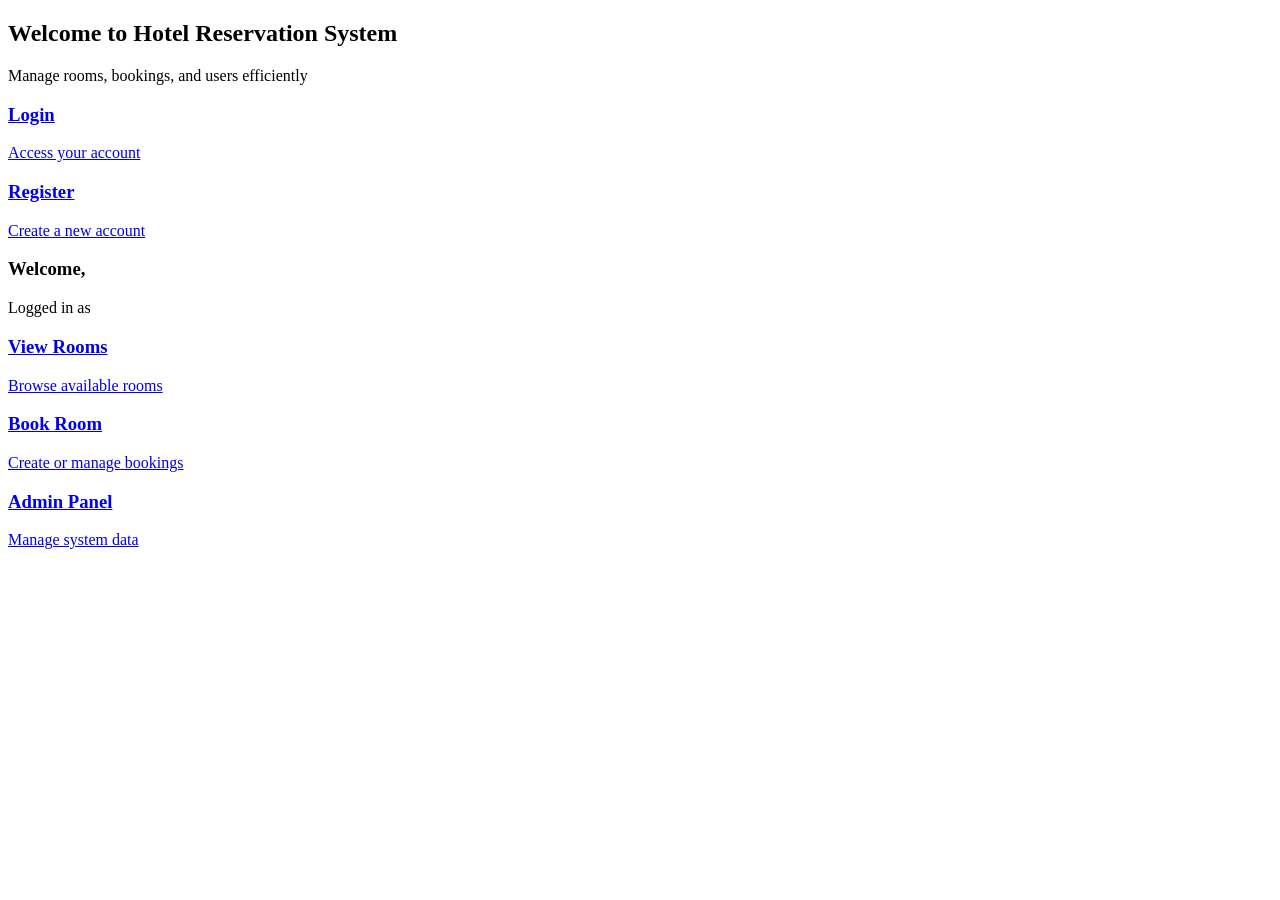
<file: src/main/resources/templates/index.html>
<!DOCTYPE html>
<html xmlns:th="http://www.thymeleaf.org"
      th:replace="layout :: layout(~{::title}, ~{::section})">

<head>
    <title>Home</title>
</head>

<section>

    <div class="max-w-7xl mx-auto px-6 pt-10 pb-8">
        <h2 class="text-4xl font-bold text-white mb-2"
            style="font-family: 'Georgia', serif;">
            Welcome to Hotel Reservation System
        </h2>
        <p class="text-gray-200" style="font-family: 'Georgia', serif;">
            Manage rooms, bookings, and users efficiently
        </p>
    </div>

    <div class="max-w-7xl mx-auto px-6 pb-16">
        <div class="grid grid-cols-1 md:grid-cols-2 lg:grid-cols-3 gap-6">

            <a th:if="${session.user == null}" href="/login"
               class="bg-white bg-opacity-10 backdrop-blur-md border border-white border-opacity-20 p-6 rounded-xl shadow-lg hover:bg-opacity-20 transition block">
                <h3 class="text-xl font-semibold mb-2 text-white" style="font-family: 'Georgia', serif;">Login</h3>
                <p class="text-gray-300" style="font-family: 'Georgia', serif;">Access your account</p>
            </a>

            <a th:if="${session.user == null}" href="/register"
               class="bg-white bg-opacity-10 backdrop-blur-md border border-white border-opacity-20 p-6 rounded-xl shadow-lg hover:bg-opacity-20 transition block">
                <h3 class="text-xl font-semibold mb-2 text-white" style="font-family: 'Georgia', serif;">Register</h3>
                <p class="text-gray-300" style="font-family: 'Georgia', serif;">Create a new account</p>
            </a>

            <div th:if="${session.user != null}"
                 class="bg-white bg-opacity-10 backdrop-blur-md border border-white border-opacity-20 p-6 rounded-xl shadow-lg">
                <h3 class="text-xl font-semibold mb-2 text-white" style="font-family: 'Georgia', serif;">
                    Welcome, <span th:text="${session.user.name}"></span>
                </h3>
                <p class="text-gray-300" style="font-family: 'Georgia', serif;">
                    Logged in as <span th:text="${session.user.role}"></span>
                </p>
            </div>

            <a href="/rooms"
               class="bg-white bg-opacity-10 backdrop-blur-md border border-white border-opacity-20 p-6 rounded-xl shadow-lg hover:bg-opacity-20 transition block">
                <h3 class="text-xl font-semibold mb-2 text-white" style="font-family: 'Georgia', serif;">View Rooms</h3>
                <p class="text-gray-300" style="font-family: 'Georgia', serif;">Browse available rooms</p>
            </a>

            <a href="/booking"
               class="bg-white bg-opacity-10 backdrop-blur-md border border-white border-opacity-20 p-6 rounded-xl shadow-lg hover:bg-opacity-20 transition block">
                <h3 class="text-xl font-semibold mb-2 text-white" style="font-family: 'Georgia', serif;">Book Room</h3>
                <p class="text-gray-300" style="font-family: 'Georgia', serif;">Create or manage bookings</p>
            </a>

            <a href="/admin"
               class="bg-white bg-opacity-10 backdrop-blur-md border border-white border-opacity-20 p-6 rounded-xl shadow-lg hover:bg-opacity-20 transition block">
                <h3 class="text-xl font-semibold mb-2 text-white" style="font-family: 'Georgia', serif;">Admin Panel</h3>
                <p class="text-gray-300" style="font-family: 'Georgia', serif;">Manage system data</p>
            </a>

        </div>
    </div>

</section>
</html>
</file>
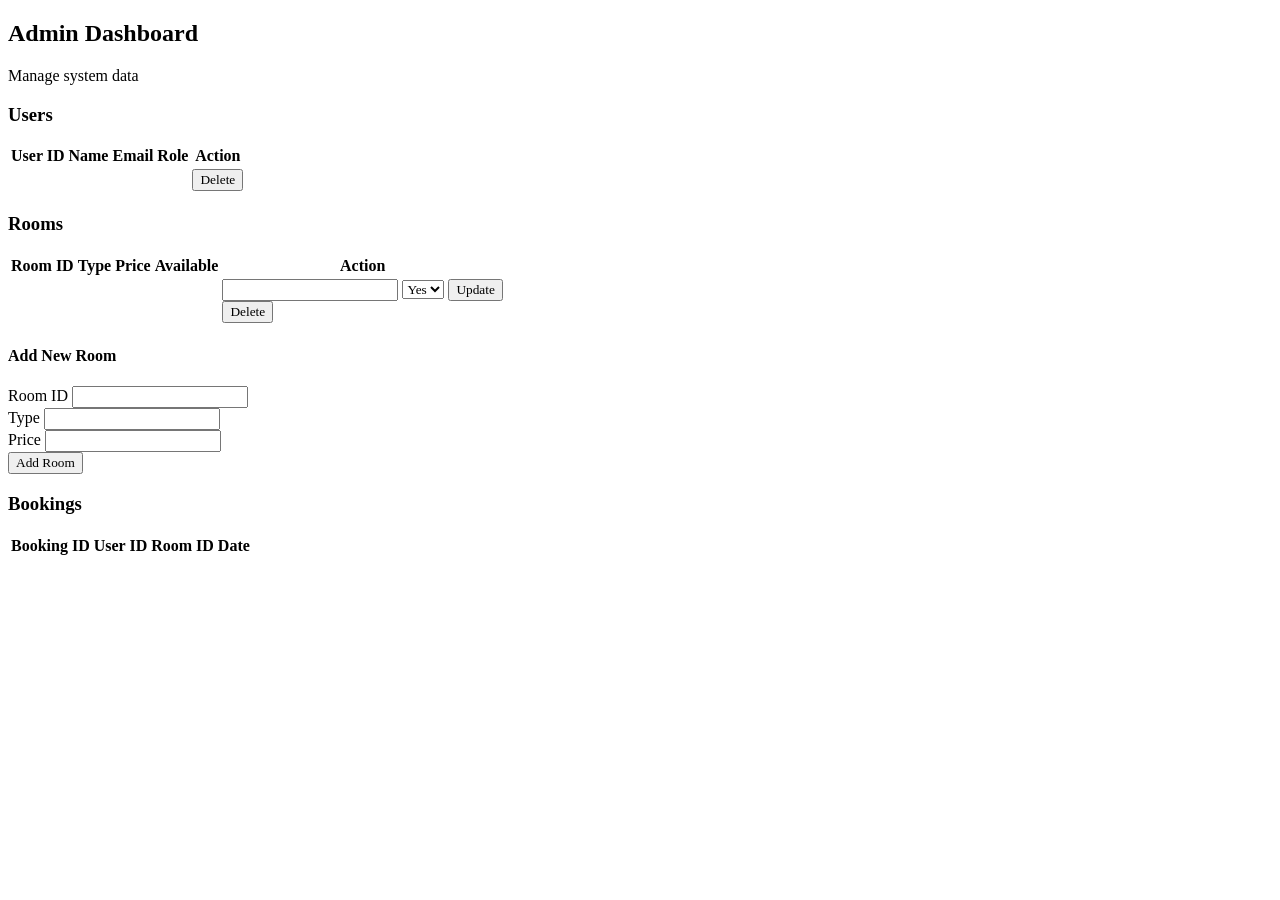
<file: src/main/resources/templates/admin.html>
<!DOCTYPE html>
<html xmlns:th="http://www.thymeleaf.org"
      th:replace="layout :: layout(~{::title}, ~{::section})">

<head>
    <title>Admin Panel</title>
</head>

<section>

    <div class="max-w-7xl mx-auto px-6 pt-10 pb-8">
        <h2 class="text-3xl font-bold text-white" style="font-family: 'Georgia', serif;">Admin Dashboard</h2>
        <p class="text-gray-300" style="font-family: 'Georgia', serif;">Manage system data</p>
    </div>

    <div class="max-w-7xl mx-auto px-6 pb-16">

        <!-- USERS TABLE -->
        <div class="bg-white bg-opacity-10 backdrop-blur-md border border-white border-opacity-20 p-6 rounded-xl shadow-lg mb-10">
            <h3 class="text-xl font-semibold mb-4 text-white" style="font-family: 'Georgia', serif;">Users</h3>

            <table class="w-full text-left" style="font-family: 'Georgia', serif;">
                <thead class="bg-white bg-opacity-10">
                <tr>
                    <th class="p-3">User ID</th>
                    <th class="p-3">Name</th>
                    <th class="p-3">Email</th>
                    <th class="p-3">Role</th>
                    <th class="p-3">Action</th>
                </tr>
                </thead>
                <tbody>
                <tr th:each="user : ${users}"
                    class="border-b border-white border-opacity-10 hover:bg-white hover:bg-opacity-5 transition">
                    <td class="p-3" th:text="${user.userId}"></td>
                    <td class="p-3" th:text="${user.name}"></td>
                    <td class="p-3" th:text="${user.email}"></td>
                    <td class="p-3" th:text="${user.role}"></td>
                    <td class="p-3">
                        <form method="post" action="/admin/users/delete">
                            <input type="hidden" name="userId" th:value="${user.userId}">
                            <button class="bg-red-600 hover:bg-red-700 px-3 py-1 rounded transition"
                                    style="font-family: 'Georgia', serif;">
                                Delete
                            </button>
                        </form>
                    </td>
                </tr>
                </tbody>
            </table>
        </div>

        <!-- ROOMS TABLE -->
        <div class="bg-white bg-opacity-10 backdrop-blur-md border border-white border-opacity-20 p-6 rounded-xl shadow-lg mb-10">
            <h3 class="text-xl font-semibold mb-4 text-white" style="font-family: 'Georgia', serif;">Rooms</h3>

            <table class="w-full text-left mb-6" style="font-family: 'Georgia', serif;">
                <thead class="bg-white bg-opacity-10">
                <tr>
                    <th class="p-3">Room ID</th>
                    <th class="p-3">Type</th>
                    <th class="p-3">Price</th>
                    <th class="p-3">Available</th>
                    <th class="p-3">Action</th>
                </tr>
                </thead>
                <tbody>
                <tr th:each="room : ${rooms}"
                    class="border-b border-white border-opacity-10 hover:bg-white hover:bg-opacity-5 transition">
                    <td class="p-3" th:text="${room.roomId}"></td>
                    <td class="p-3" th:text="${room.type}"></td>
                    <td class="p-3" th:text="${room.price}"></td>
                    <td class="p-3" th:text="${room.available} ? 'Yes' : 'No'"></td>
                    <td class="p-3">
                        <div class="flex gap-2 items-center">
                            <form method="post" action="/admin/rooms/update" class="flex gap-1 items-center">
                                <input type="hidden" name="roomId" th:value="${room.roomId}">
                                <input type="number" step="0.01" name="price" th:value="${room.price}"
                                       style="font-family: 'Georgia', serif;"
                                       class="w-20 p-1 rounded bg-white bg-opacity-10 border border-white border-opacity-20 text-white">
                                <select name="available"
                                        style="font-family: 'Georgia', serif;"
                                        class="p-1 rounded bg-white bg-opacity-10 border border-white border-opacity-20 text-white">
                                    <option value="true" class="bg-gray-800" th:selected="${room.available}">Yes</option>
                                    <option value="false" class="bg-gray-800" th:selected="${!room.available}">No</option>
                                </select>
                                <button class="bg-blue-600 hover:bg-blue-700 px-3 py-1 rounded transition"
                                        style="font-family: 'Georgia', serif;">
                                    Update
                                </button>
                            </form>
                            <form method="post" action="/admin/rooms/delete">
                                <input type="hidden" name="roomId" th:value="${room.roomId}">
                                <button class="bg-red-600 hover:bg-red-700 px-3 py-1 rounded transition"
                                        style="font-family: 'Georgia', serif;">
                                    Delete
                                </button>
                            </form>
                        </div>
                    </td>
                </tr>
                </tbody>
            </table>

            <!-- ADD ROOM FORM -->
            <div class="bg-white bg-opacity-10 border border-white border-opacity-20 p-4 rounded-lg">
                <h4 class="text-lg font-semibold mb-3 text-white" style="font-family: 'Georgia', serif;">Add New Room</h4>
                <form method="post" action="/admin/rooms/add" class="flex flex-wrap gap-3 items-end">

                    <div>
                        <label class="block text-sm text-gray-300 mb-1" style="font-family: 'Georgia', serif;">Room ID</label>
                        <input type="text" name="roomId" required
                               style="font-family: 'Georgia', serif;"
                               class="p-2 rounded bg-white bg-opacity-10 border border-white border-opacity-20 text-white">
                    </div>

                    <div>
                        <label class="block text-sm text-gray-300 mb-1" style="font-family: 'Georgia', serif;">Type</label>
                        <input type="text" name="type" required
                               style="font-family: 'Georgia', serif;"
                               class="p-2 rounded bg-white bg-opacity-10 border border-white border-opacity-20 text-white">
                    </div>

                    <div>
                        <label class="block text-sm text-gray-300 mb-1" style="font-family: 'Georgia', serif;">Price</label>
                        <input type="number" step="0.01" name="price" required
                               style="font-family: 'Georgia', serif;"
                               class="p-2 rounded bg-white bg-opacity-10 border border-white border-opacity-20 text-white">
                    </div>

                    <button class="bg-green-600 hover:bg-green-700 px-4 py-2 rounded transition"
                            style="font-family: 'Georgia', serif;">
                        Add Room
                    </button>

                </form>
            </div>
        </div>

        <!-- BOOKINGS TABLE -->
        <div class="bg-white bg-opacity-10 backdrop-blur-md border border-white border-opacity-20 p-6 rounded-xl shadow-lg">
            <h3 class="text-xl font-semibold mb-4 text-white" style="font-family: 'Georgia', serif;">Bookings</h3>

            <table class="w-full text-left" style="font-family: 'Georgia', serif;">
                <thead class="bg-white bg-opacity-10">
                <tr>
                    <th class="p-3">Booking ID</th>
                    <th class="p-3">User ID</th>
                    <th class="p-3">Room ID</th>
                    <th class="p-3">Date</th>
                </tr>
                </thead>
                <tbody>
                <tr th:each="booking : ${bookings}"
                    class="border-b border-white border-opacity-10 hover:bg-white hover:bg-opacity-5 transition">
                    <td class="p-3" th:text="${booking.bookingId}"></td>
                    <td class="p-3" th:text="${booking.userId}"></td>
                    <td class="p-3" th:text="${booking.roomId}"></td>
                    <td class="p-3" th:text="${booking.date}"></td>
                </tr>
                </tbody>
            </table>
        </div>

    </div>

</section>
</html>
</file>
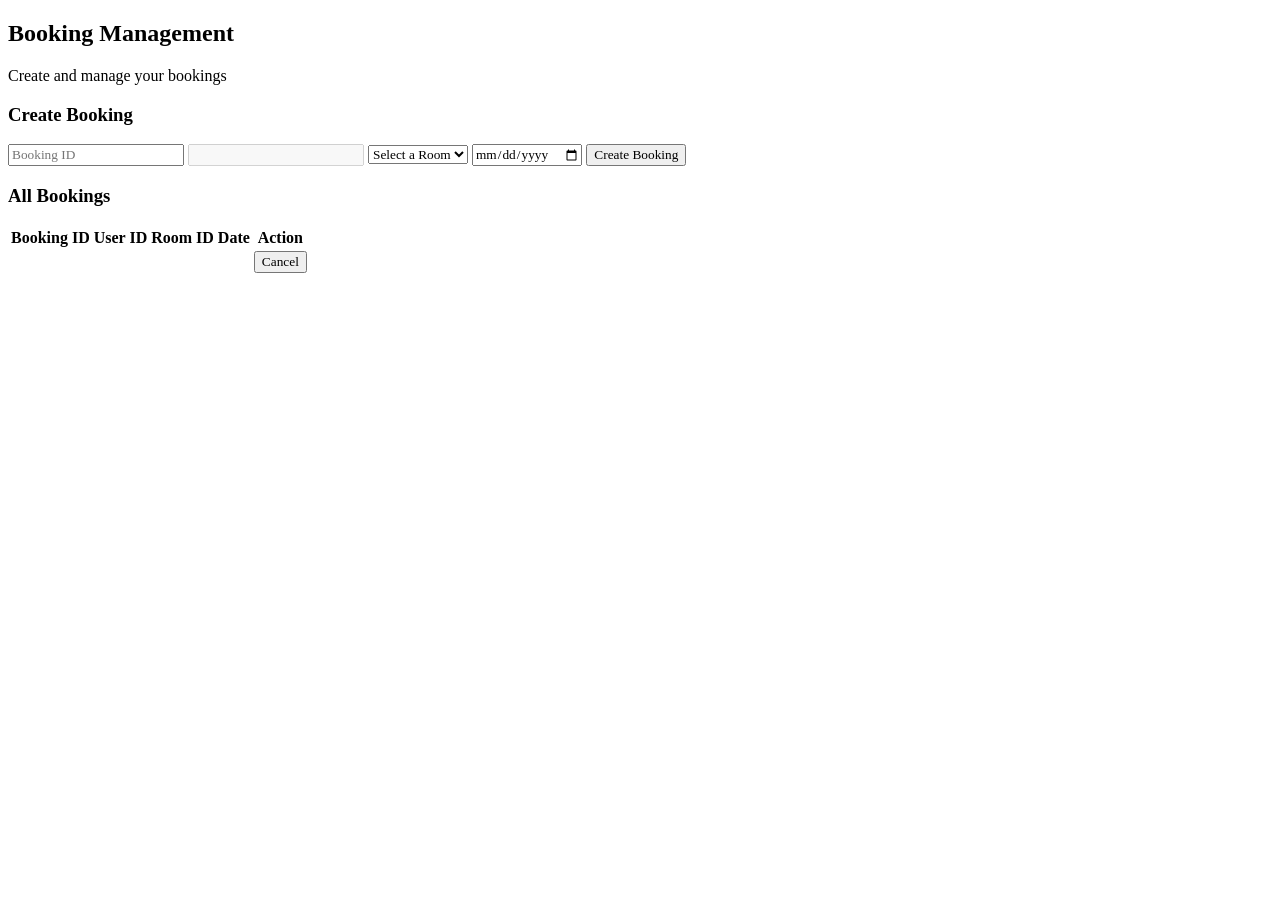
<file: src/main/resources/templates/bookings.html>
<!DOCTYPE html>
<html xmlns:th="http://www.thymeleaf.org"
      th:replace="layout :: layout(~{::title}, ~{::section})">

<head>
    <title>Booking</title>
</head>

<section>

    <div class="max-w-7xl mx-auto px-6 pt-10 pb-8">
        <h2 class="text-3xl font-bold text-white" style="font-family: 'Georgia', serif;">Booking Management</h2>
        <p class="text-gray-300" style="font-family: 'Georgia', serif;">Create and manage your bookings</p>
    </div>

    <div class="max-w-7xl mx-auto px-6 pb-16">

        <!-- CREATE BOOKING FORM -->
        <div class="bg-white bg-opacity-10 backdrop-blur-md border border-white border-opacity-20 p-6 rounded-xl shadow-lg mb-10">
            <h3 class="text-xl font-semibold mb-4 text-white" style="font-family: 'Georgia', serif;">Create Booking</h3>

            <form method="post" action="/booking/create" class="grid grid-cols-1 md:grid-cols-2 gap-4">

                <input type="text" name="bookingId" placeholder="Booking ID" required
                       style="font-family: 'Georgia', serif;"
                       class="p-3 rounded-lg bg-white bg-opacity-10 border border-white border-opacity-20 text-white placeholder-gray-300 focus:outline-none focus:ring-2 focus:ring-white focus:ring-opacity-40">

                <input type="hidden" name="userId" th:value="${currentUserId}">
                <input type="text" th:value="${currentUserId}" disabled
                       style="font-family: 'Georgia', serif;"
                       class="p-3 rounded-lg bg-white bg-opacity-5 border border-white border-opacity-10 text-gray-400 cursor-not-allowed">

                <select name="roomId" required
                        style="font-family: 'Georgia', serif;"
                        class="p-3 rounded-lg bg-white bg-opacity-10 border border-white border-opacity-20 text-white focus:outline-none focus:ring-2 focus:ring-white focus:ring-opacity-40">
                    <option value="" disabled selected class="bg-gray-800">Select a Room</option>
                    <th:block th:each="room : ${availableRooms}">
                        <option th:value="${room.roomId}" class="bg-gray-800"
                                th:text="${room.roomId} + ' — ' + ${room.type} + ' ($' + ${room.price} + ')'">
                        </option>
                    </th:block>
                </select>

                <input type="date" name="date" required
                       style="font-family: 'Georgia', serif;"
                       class="p-3 rounded-lg bg-white bg-opacity-10 border border-white border-opacity-20 text-white focus:outline-none focus:ring-2 focus:ring-white focus:ring-opacity-40">

                <button type="submit"
                        style="font-family: 'Georgia', serif;"
                        class="col-span-1 md:col-span-2 bg-blue-600 hover:bg-blue-700 p-3 rounded-lg font-semibold transition">
                    Create Booking
                </button>

            </form>
        </div>

        <!-- VIEW BOOKINGS -->
        <div class="bg-white bg-opacity-10 backdrop-blur-md border border-white border-opacity-20 p-6 rounded-xl shadow-lg">
            <h3 class="text-xl font-semibold mb-4 text-white" style="font-family: 'Georgia', serif;">All Bookings</h3>

            <table class="w-full text-left" style="font-family: 'Georgia', serif;">
                <thead class="bg-white bg-opacity-10">
                <tr>
                    <th class="p-3">Booking ID</th>
                    <th class="p-3">User ID</th>
                    <th class="p-3">Room ID</th>
                    <th class="p-3">Date</th>
                    <th class="p-3">Action</th>
                </tr>
                </thead>
                <tbody>
                <tr th:each="booking : ${bookings}"
                    class="border-b border-white border-opacity-10 hover:bg-white hover:bg-opacity-5 transition">
                    <td class="p-3" th:text="${booking.bookingId}"></td>
                    <td class="p-3" th:text="${booking.userId}"></td>
                    <td class="p-3" th:text="${booking.roomId}"></td>
                    <td class="p-3" th:text="${booking.date}"></td>
                    <td class="p-3">
                        <form method="post" action="/booking/cancel">
                            <input type="hidden" name="bookingId" th:value="${booking.bookingId}">
                            <button class="bg-red-600 hover:bg-red-700 px-3 py-1 rounded transition"
                                    style="font-family: 'Georgia', serif;">
                                Cancel
                            </button>
                        </form>
                    </td>
                </tr>
                </tbody>
            </table>
        </div>

    </div>

</section>
</html>
</file>
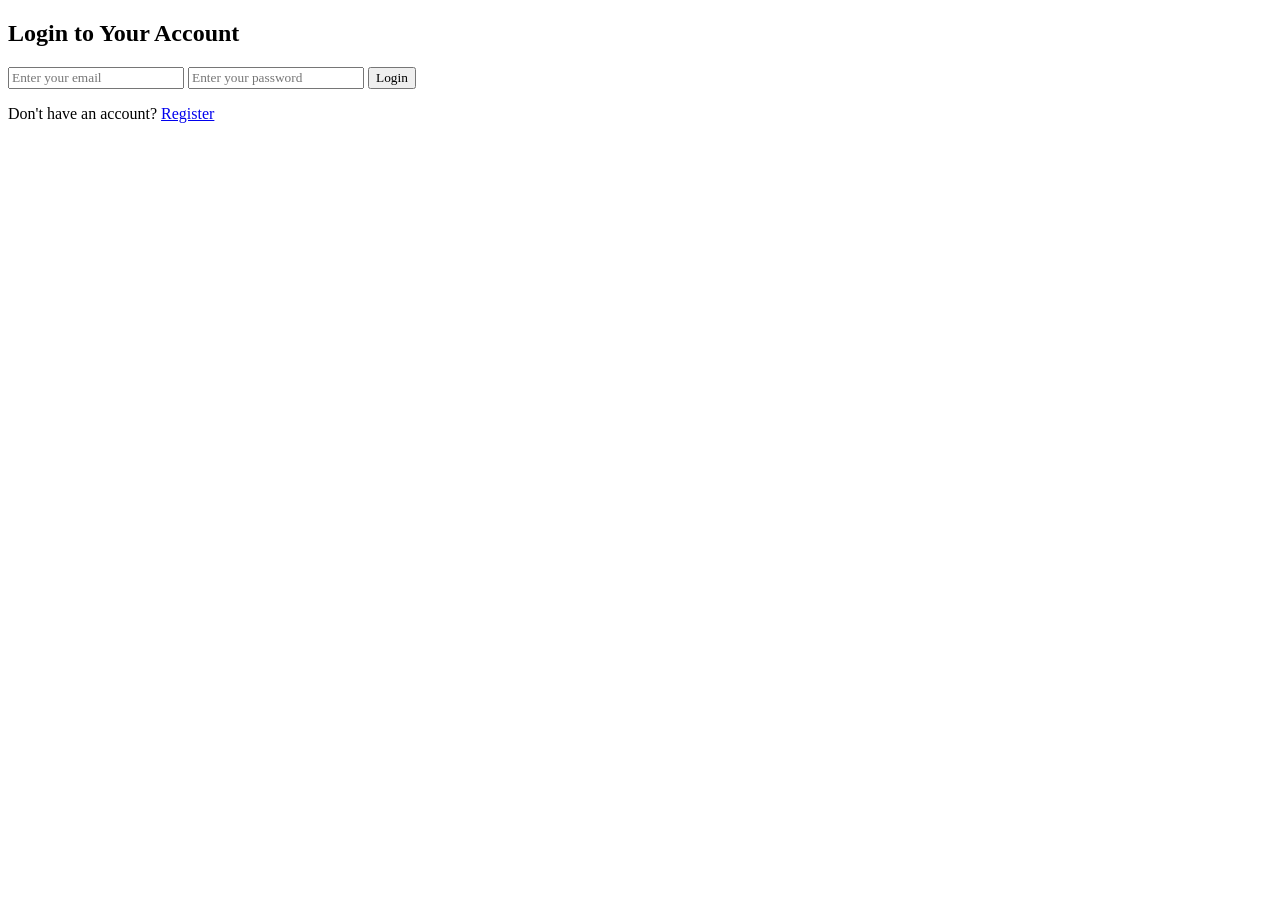
<file: src/main/resources/templates/login.html>
<!DOCTYPE html>
<html xmlns:th="http://www.thymeleaf.org/"
      th:replace="layout :: layout(~{::title}, ~{::section})">

<head>
    <title>Login</title>
</head>

<section class="flex justify-center items-center min-h-[70vh]">

    <div class="bg-white bg-opacity-10 backdrop-blur-md border border-white border-opacity-20 p-8 rounded-xl shadow-lg w-full max-w-md">

        <h2 class="text-2xl font-bold text-center mb-6 text-white"
            style="font-family: 'Georgia', serif;">
            Login to Your Account
        </h2>

        <div th:if="${error}"
             class="bg-red-500 bg-opacity-70 text-white p-3 rounded mb-4 text-center"
             style="font-family: 'Georgia', serif;">
            <span th:text="${error}"></span>
        </div>

        <form method="post" action="/login" class="space-y-4">

            <input type="text" name="email" placeholder="Enter your email" required
                   style="font-family: 'Georgia', serif;"
                   class="w-full p-3 rounded-lg bg-white bg-opacity-10 border border-white border-opacity-20 text-white placeholder-gray-300 focus:outline-none focus:ring-2 focus:ring-white focus:ring-opacity-40">

            <input type="password" name="password" placeholder="Enter your password" required
                   style="font-family: 'Georgia', serif;"
                   class="w-full p-3 rounded-lg bg-white bg-opacity-10 border border-white border-opacity-20 text-white placeholder-gray-300 focus:outline-none focus:ring-2 focus:ring-white focus:ring-opacity-40">

            <button type="submit"
                    style="font-family: 'Georgia', serif;"
                    class="w-full bg-blue-600 hover:bg-blue-700 p-3 rounded-lg font-semibold transition">
                Login
            </button>

        </form>

        <p class="text-gray-300 text-center mt-4" style="font-family: 'Georgia', serif;">
            Don't have an account?
            <a href="/register" class="text-white hover:underline">Register</a>
        </p>

    </div>

</section>
</html>
</file>
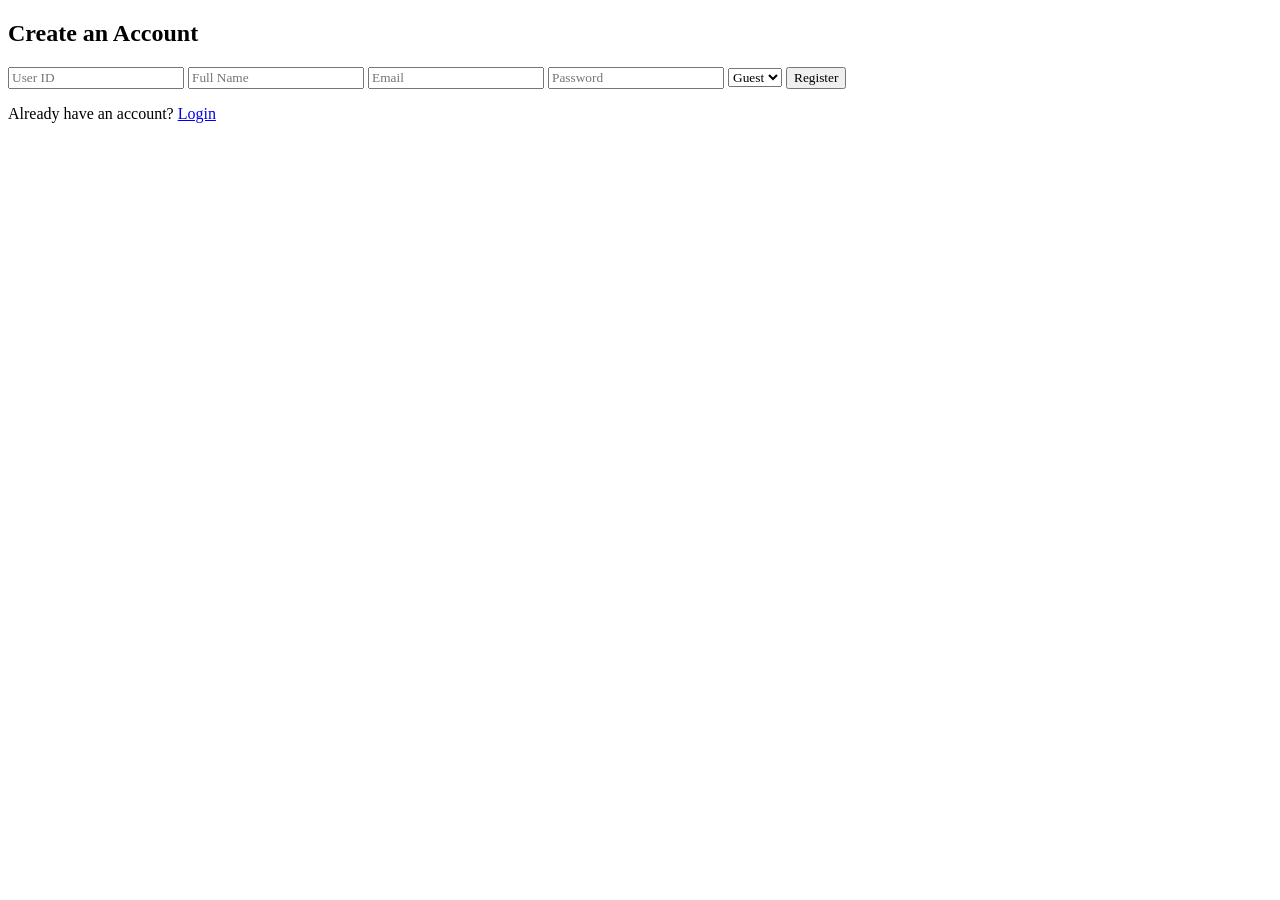
<file: src/main/resources/templates/register.html>
<!DOCTYPE html>
<html xmlns:th="http://www.thymeleaf.org"
      th:replace="layout :: layout(~{::title}, ~{::section})">

<head>
  <title>Register</title>
</head>

<section class="flex justify-center items-center min-h-[70vh]">

  <div class="bg-white bg-opacity-10 backdrop-blur-md border border-white border-opacity-20 p-8 rounded-xl shadow-lg w-full max-w-md">

    <h2 class="text-2xl font-bold text-center mb-6 text-white"
        style="font-family: 'Georgia', serif;">
      Create an Account
    </h2>

    <div th:if="${error}"
         class="bg-red-500 bg-opacity-70 text-white p-3 rounded mb-4 text-center"
         style="font-family: 'Georgia', serif;">
      <span th:text="${error}"></span>
    </div>

    <form method="post" action="/register" class="space-y-4">

      <input type="text" name="userId" placeholder="User ID" required
             style="font-family: 'Georgia', serif;"
             class="w-full p-3 rounded-lg bg-white bg-opacity-10 border border-white border-opacity-20 text-white placeholder-gray-300 focus:outline-none focus:ring-2 focus:ring-white focus:ring-opacity-40">

      <input type="text" name="name" placeholder="Full Name" required
             style="font-family: 'Georgia', serif;"
             class="w-full p-3 rounded-lg bg-white bg-opacity-10 border border-white border-opacity-20 text-white placeholder-gray-300 focus:outline-none focus:ring-2 focus:ring-white focus:ring-opacity-40">

      <input type="email" name="email" placeholder="Email" required
             style="font-family: 'Georgia', serif;"
             class="w-full p-3 rounded-lg bg-white bg-opacity-10 border border-white border-opacity-20 text-white placeholder-gray-300 focus:outline-none focus:ring-2 focus:ring-white focus:ring-opacity-40">

      <input type="password" name="password" placeholder="Password" required
             style="font-family: 'Georgia', serif;"
             class="w-full p-3 rounded-lg bg-white bg-opacity-10 border border-white border-opacity-20 text-white placeholder-gray-300 focus:outline-none focus:ring-2 focus:ring-white focus:ring-opacity-40">

      <select name="role"
              style="font-family: 'Georgia', serif;"
              class="w-full p-3 rounded-lg bg-white bg-opacity-10 border border-white border-opacity-20 text-white focus:outline-none focus:ring-2 focus:ring-white focus:ring-opacity-40">
        <option value="Guest" class="bg-gray-800">Guest</option>
      </select>

      <button type="submit"
              style="font-family: 'Georgia', serif;"
              class="w-full bg-blue-600 hover:bg-blue-700 p-3 rounded-lg font-semibold transition">
        Register
      </button>

    </form>

    <p class="text-gray-300 text-center mt-4" style="font-family: 'Georgia', serif;">
      Already have an account?
      <a href="/login" class="text-white hover:underline">Login</a>
    </p>

  </div>

</section>
</html>
</file>
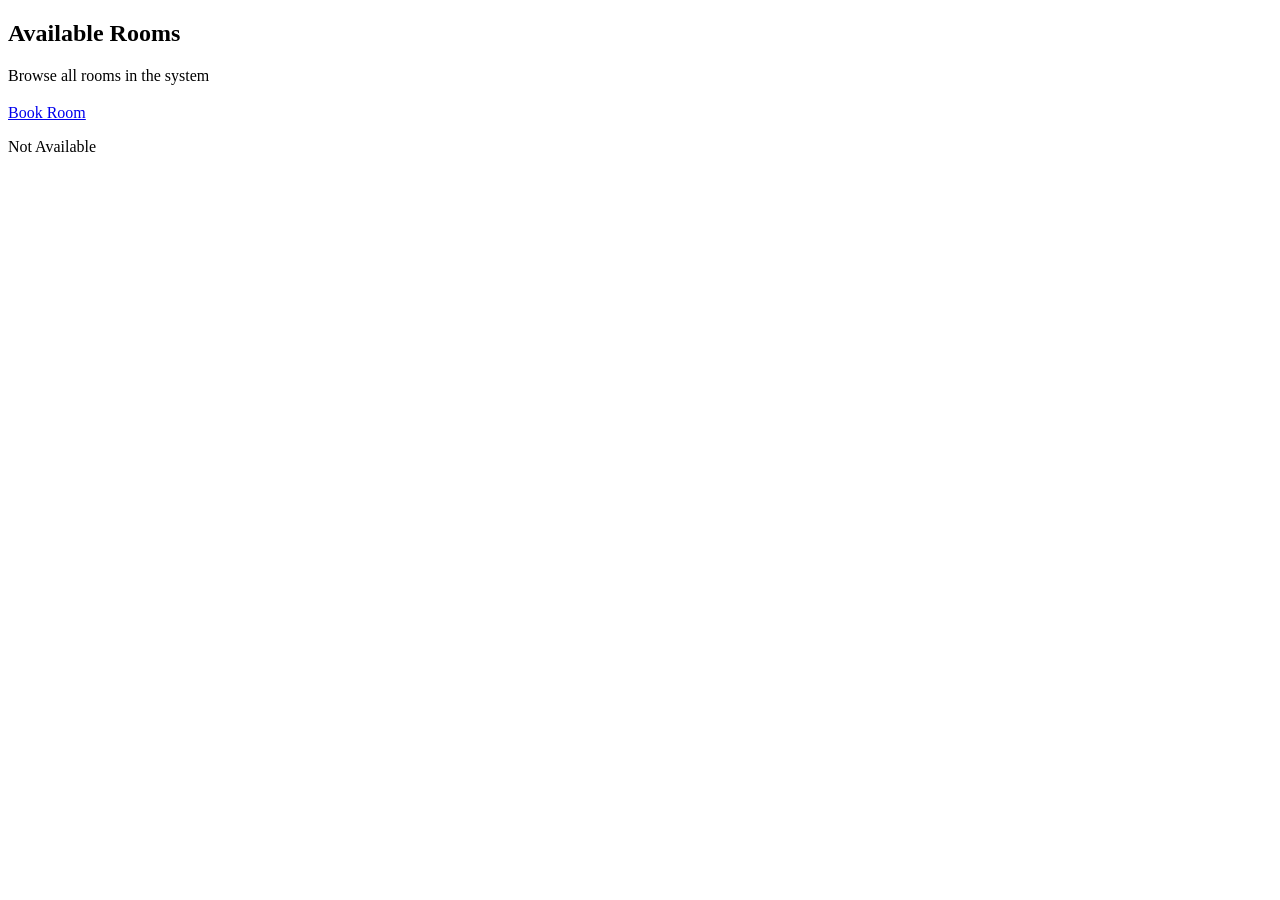
<file: src/main/resources/templates/rooms.html>
<!DOCTYPE html>
<html xmlns:th="http://www.thymeleaf.org/"
      th:replace="layout :: layout(~{::title}, ~{::section})">

<head>
    <title>Rooms</title>
</head>

<section>

    <div class="max-w-7xl mx-auto px-6 pt-10 pb-8">
        <h2 class="text-3xl font-bold text-white" style="font-family: 'Georgia', serif;">Available Rooms</h2>
        <p class="text-gray-300" style="font-family: 'Georgia', serif;">Browse all rooms in the system</p>
    </div>

    <div class="max-w-7xl mx-auto px-6 pb-16">
        <div class="grid grid-cols-1 md:grid-cols-2 lg:grid-cols-3 gap-6">

            <div th:each="room : ${rooms}"
                 class="bg-white bg-opacity-10 backdrop-blur-md border border-white border-opacity-20 p-6 rounded-xl shadow-lg">

                <h3 class="text-xl font-semibold mb-2 text-white"
                    style="font-family: 'Georgia', serif;"
                    th:text="'Room ID: ' + ${room.roomId}">
                </h3>

                <p class="text-gray-300 mb-1"
                   style="font-family: 'Georgia', serif;"
                   th:text="'Type: ' + ${room.type}">
                </p>

                <p class="text-gray-300 mb-1"
                   style="font-family: 'Georgia', serif;"
                   th:text="'Price: $' + ${room.price}">
                </p>

                <p class="mb-4"
                   style="font-family: 'Georgia', serif;"
                   th:text="${room.available} ? 'Available' : 'Not Available'"
                   th:classappend="${room.available} ? 'text-green-400' : 'text-red-400'">
                </p>

                <a th:if="${room.available}" href="/booking"
                   class="block text-center bg-blue-600 hover:bg-blue-700 p-2 rounded-lg transition"
                   style="font-family: 'Georgia', serif;">
                    Book Room
                </a>

                <p th:unless="${room.available}"
                   class="block text-center bg-white bg-opacity-10 text-gray-400 p-2 rounded-lg cursor-not-allowed"
                   style="font-family: 'Georgia', serif;">
                    Not Available
                </p>

            </div>

        </div>
    </div>

</section>
</html>
</file>
